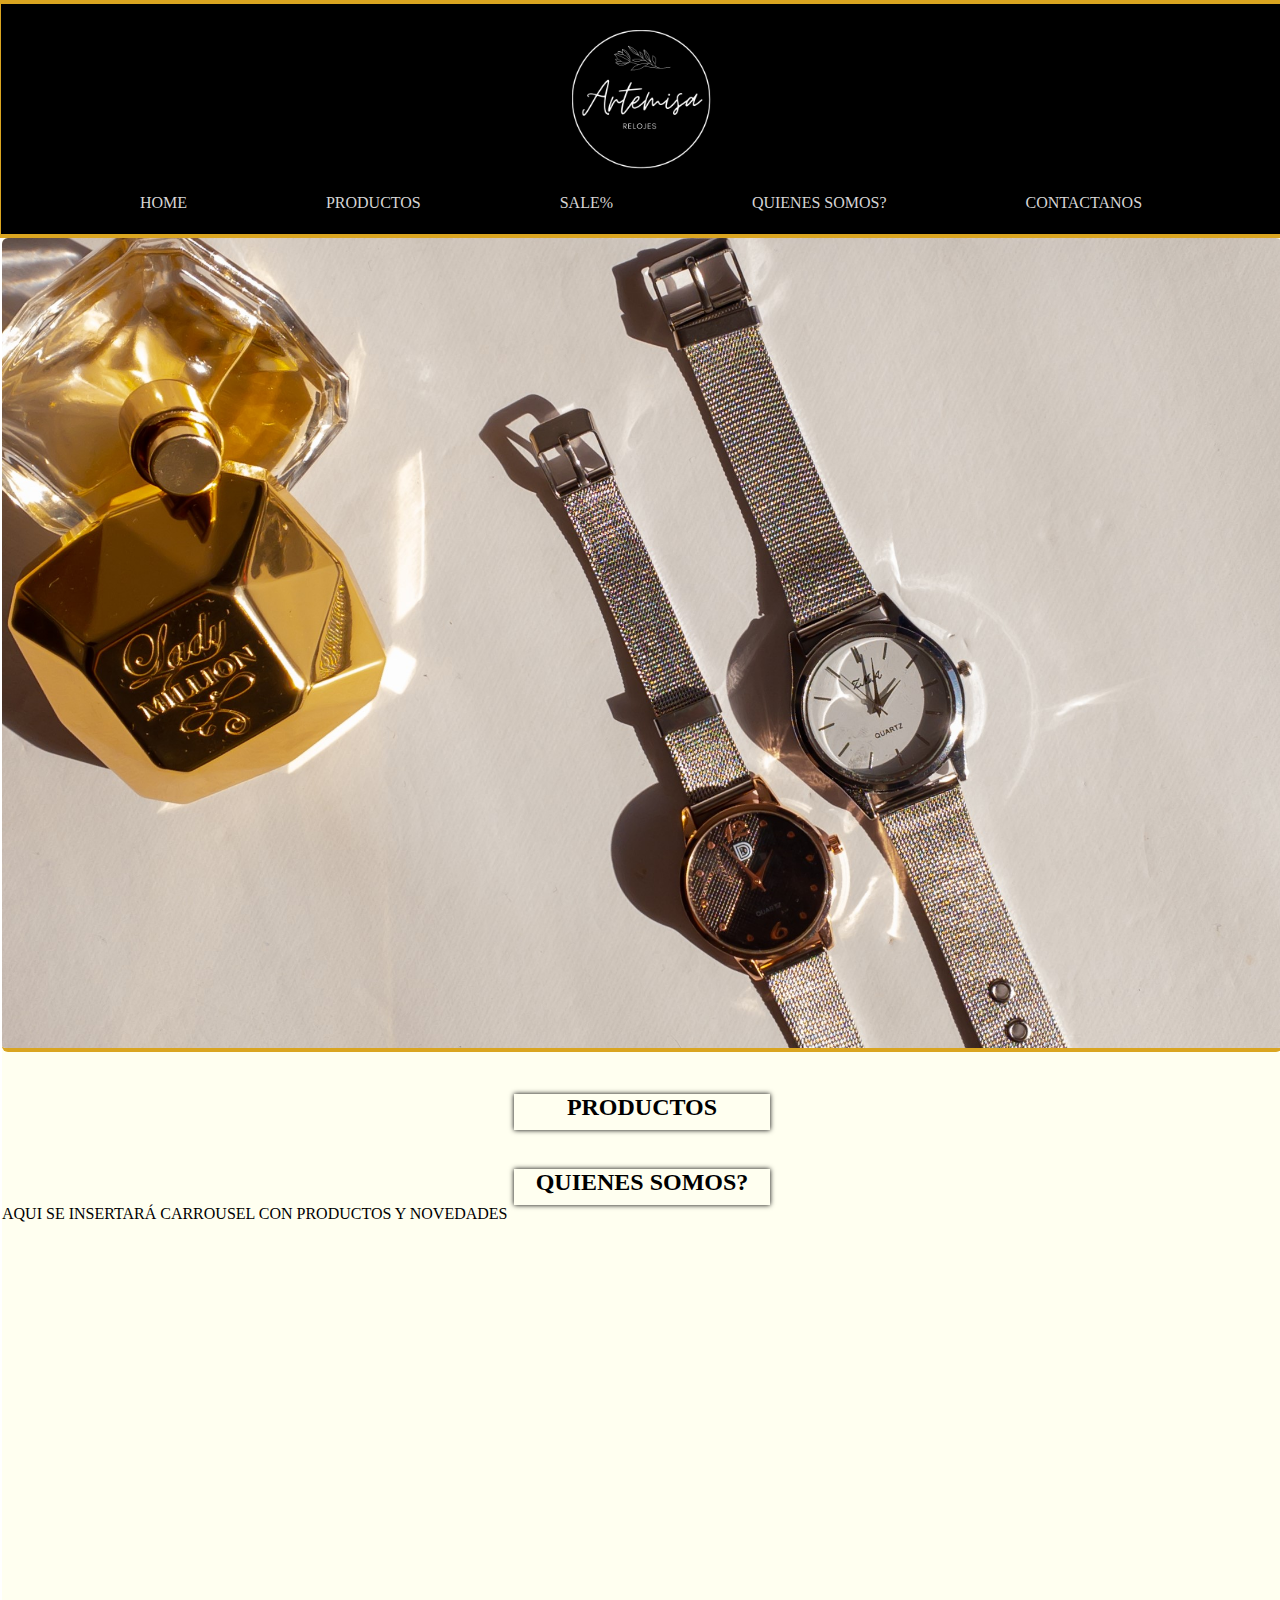
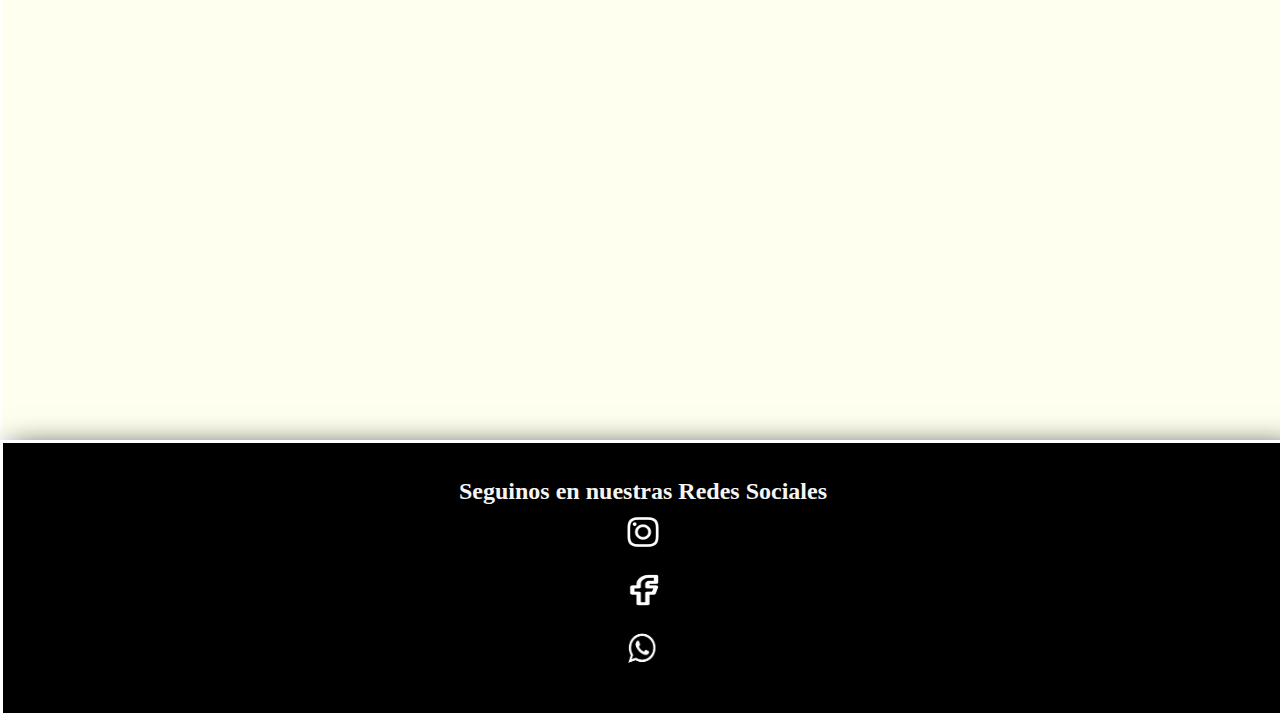
<file: index.html>
<!DOCTYPE html>
<html lang="en">
<head>
    <meta charset="UTF-8">
    <meta http-equiv="X-UA-Compatible" content="IE=edge">
    <meta name="viewport" content="width=device-width, initial-scale=1.0">
    <title>Artemisa Relojes</title>
    <link rel="stylesheet" href="./img/logoartemisarelojes.png" icon>
    <link rel="stylesheet" href="style.css">
    
  

</head>
<body>
    <header class="portadaIndex">
        
        <img src="./img/logoartemisarelojes.png" alt="logoArtemisaRelojes">
    
    </header>
       
    <nav >
        <ul class="navBarIndex">
            <li>
                <a href="index.html" class="estiloLetrasNav">HOME</a>
            </li>
            <li>
                <a href="./html/productos.html" class="estiloLetrasNav">PRODUCTOS</a>
            </li>
            <li>
                <a href="./html/sale!.html"class="estiloLetrasNav">SALE%</a>
            </li>
            <li>
                <a href="./html/quienesSomos.html"class="estiloLetrasNav">QUIENES SOMOS?</a>
            </li>
             <li>
                <a href="./html/contacto.html"class="estiloLetrasNav">CONTACTANOS</a>
            </li>
        </ul>
        
            
    </nav>
        
<main class="containerMain">
       
        <section>
            <img src="./img/fotomodificada3carrousel.jpg" alt="" class="imagenMain">
        </section>
       
        <section>
        <div class="botonProductos" >
            <a href="./html/productos.html" class="estiloBotonProductos">PRODUCTOS</a>
        </div>
        <div class="botonQuienesSomos">
            <a href="./html/quienesSomos.html" class="estiloBotonQuienesSomos">QUIENES SOMOS?</a>
        </div>
        </section>

        <P>AQUI SE INSERTARÁ CARROUSEL CON PRODUCTOS Y NOVEDADES</P>
        

            

</main>

<footer>
    
    <div class="contenedorFooterIndex">
        <h1 class="tituloFooterIndex">Seguinos en nuestras Redes Sociales</h1>
        <a href="https://www.instagram.com/artemisarelojes/?hl=es-la" target="_blank">
        <img src="./img/LogoInstagram.jpg" alt="" class="imagenFooterIndex">
        </a>
        <a href="https://www.facebook.com/artemisarelojes/?hc_ref=ARQHWAcJU-y4WZDLEUBvHUHY_FRa3gqgtf7zidcQ1ZGtp_bFOt0gwWJASu6mjIr3kiA&ref=nf_target&__xts__[0]=68.[base64]"  target="_blank">
        <img src="./img/Logofacebook.jpg" alt="" class="imagenFooterIndex">
        </a>
        <a href="https://api.whatsapp.com/send?phone=543444448385&app=facebook&entry_point=page_cta" target="_blank">
        <img src="./img/LogodeWhatsApp.jpg" alt="" class="imagenFooterIndex">
        </a>
    </div>

</footer>


</body>
</html>
</file>
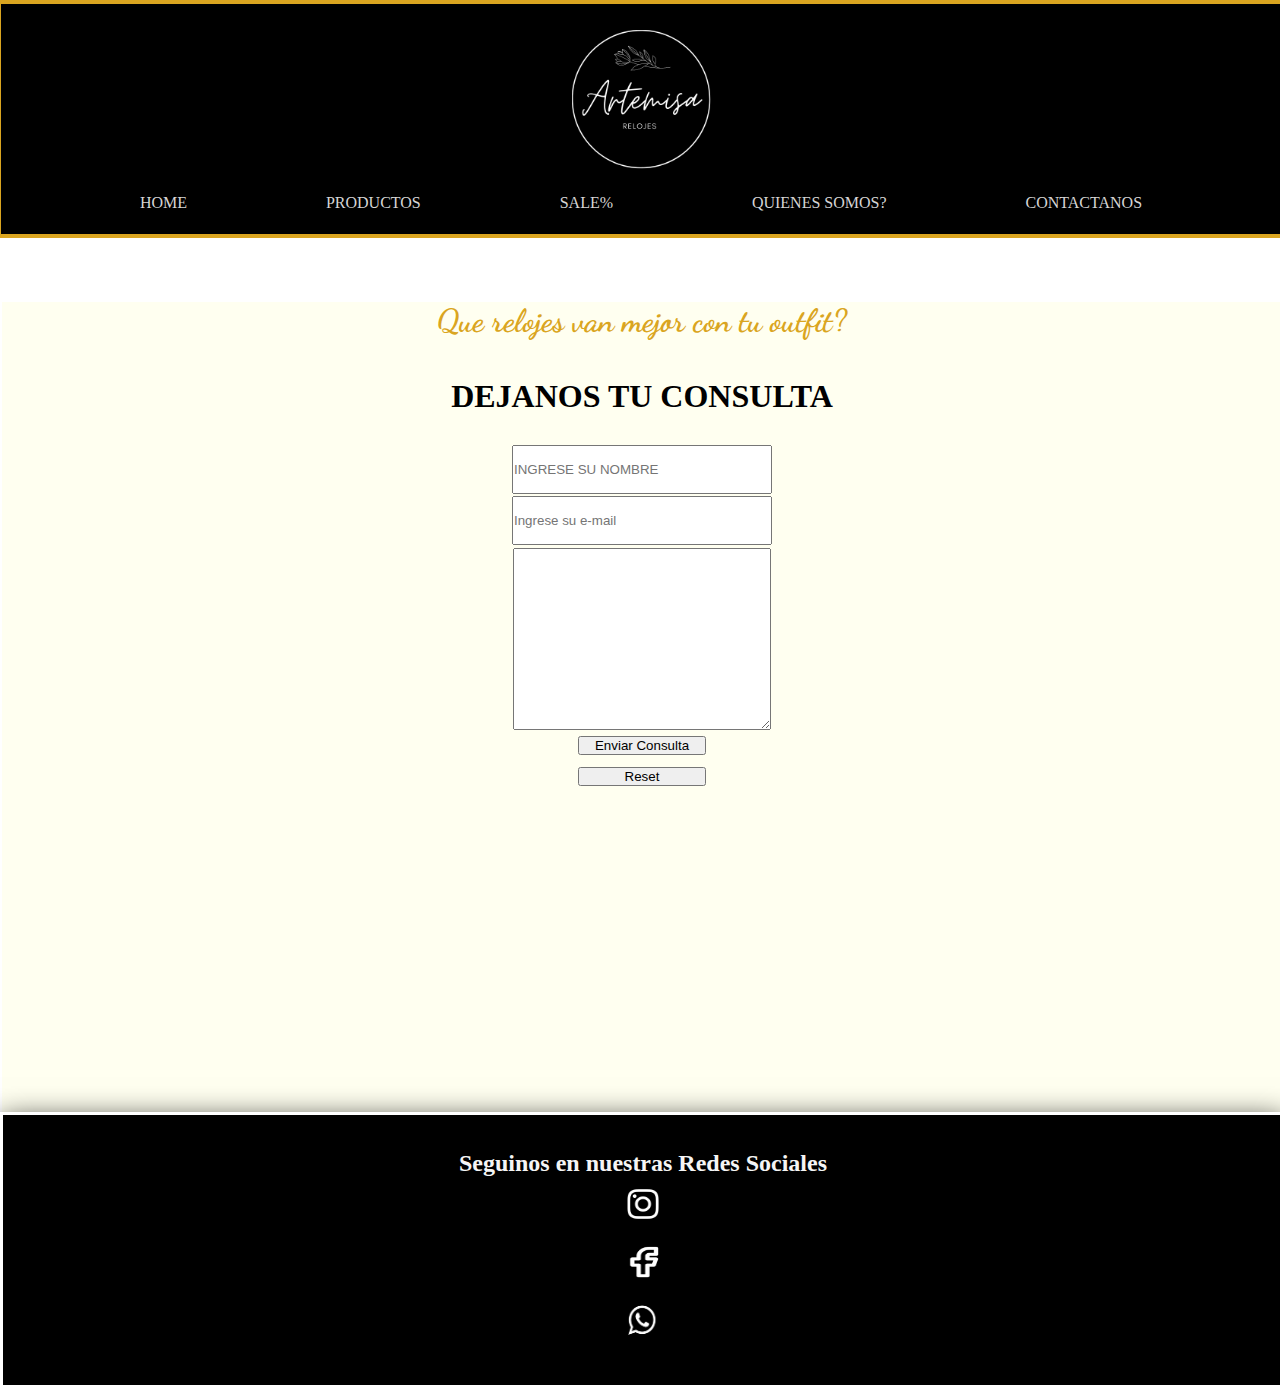
<file: html/contacto.html>
<!DOCTYPE html>
<html lang="en">
<head>
    <meta charset="UTF-8">
    <meta http-equiv="X-UA-Compatible" content="IE=edge">
    <meta name="viewport" content="width=device-width, initial-scale=1.0">
    <title>Artemisa Relojes/Contacto</title>
    <link rel="stylesheet" href="../style.css">
    <link rel="preconnect" href="https://fonts.googleapis.com">
    <link rel="preconnect" href="https://fonts.gstatic.com" crossorigin>
    <link href="https://fonts.googleapis.com/css2?family=Cormorant+Garamond:ital@1&family=Dancing+Script:wght@500&family=Island+Moments&family=Oooh+Baby&family=Roboto:wght@300&family=Shadows+Into+Light&family=Yuji+Hentaigana+Akebono&display=swap" rel="stylesheet">
</head>
<body>
    
    <header class="portadaContacto">
        
        <img src="../img/logoartemisarelojes.png" alt="logoArtemisaRelojes">
    
    </header>
       
    <nav >
        <ul class="navBarContacto">
            <li>
                <a href="../index.html" class="estiloLetrasNavContacto">HOME</a>
            </li>
            <li>
                <a href="./productos.html" class="estiloLetrasNavContacto">PRODUCTOS</a>
            </li>
            <li>
                <a href="sale!.html"class="estiloLetrasNavContacto">SALE%</a>
            </li>
            <li>
                <a href="quienesSomos.html"class="estiloLetrasNavContacto">QUIENES SOMOS?</a>
            </li>
             <li>
                <a href="contacto.html"class="estiloLetrasNavContacto">CONTACTANOS</a>
            </li>
        </ul>
        
            
    </nav>

    <main class="contenedorMainContacto">
        <h1 class="titulo1MainContacto">Que relojes van mejor con tu outfit?</h1>
        <h2 class="titulo2MainContacto">DEJANOS TU CONSULTA</h2>
        <form action="" method="post" class="formularioMainContacto">
                <div>
                    <input type="text"  placeholder="INGRESE SU NOMBRE" class="input1">
                </div>
                
                <div>
                    <input type="text"  placeholder="Ingrese su e-mail" class="input2">
                </div>

                <div>
                    
                    <textarea name="" id="" cols="30" rows="10" class="textArea"></textarea >
            
                
            
                </div>
            
                </div>
                
                <input type="submit" value="Enviar Consulta" class="input3">
               
                <input type="reset" class="input4">
        </form>


    </main>

    <footer>
    
        <div class="contenedorFooterContacto">
            <h1 class="tituloFooterContacto">Seguinos en nuestras Redes Sociales</h1>
            <a href="https://www.instagram.com/artemisarelojes/?hl=es-la" target="_blank">
            <img src="../img/LogoInstagram.jpg" alt="" class="imagenFooterContacto">
            </a>
            <a href="https://www.facebook.com/artemisarelojes/?hc_ref=ARQHWAcJU-y4WZDLEUBvHUHY_FRa3gqgtf7zidcQ1ZGtp_bFOt0gwWJASu6mjIr3kiA&ref=nf_target&__xts__[0]=68.[base64]"  target="_blank">
            <img src="../img/Logofacebook.jpg" alt="" class="imagenFooterContacto">
            </a>
            <a href="https://api.whatsapp.com/send?phone=543444448385&app=facebook&entry_point=page_cta" target="_blank">
            <img src="../img/LogodeWhatsApp.jpg" alt="" class="imagenFooterContacto">
            </a>
        </div>
    
    </footer>
</body>
</html>
</file>
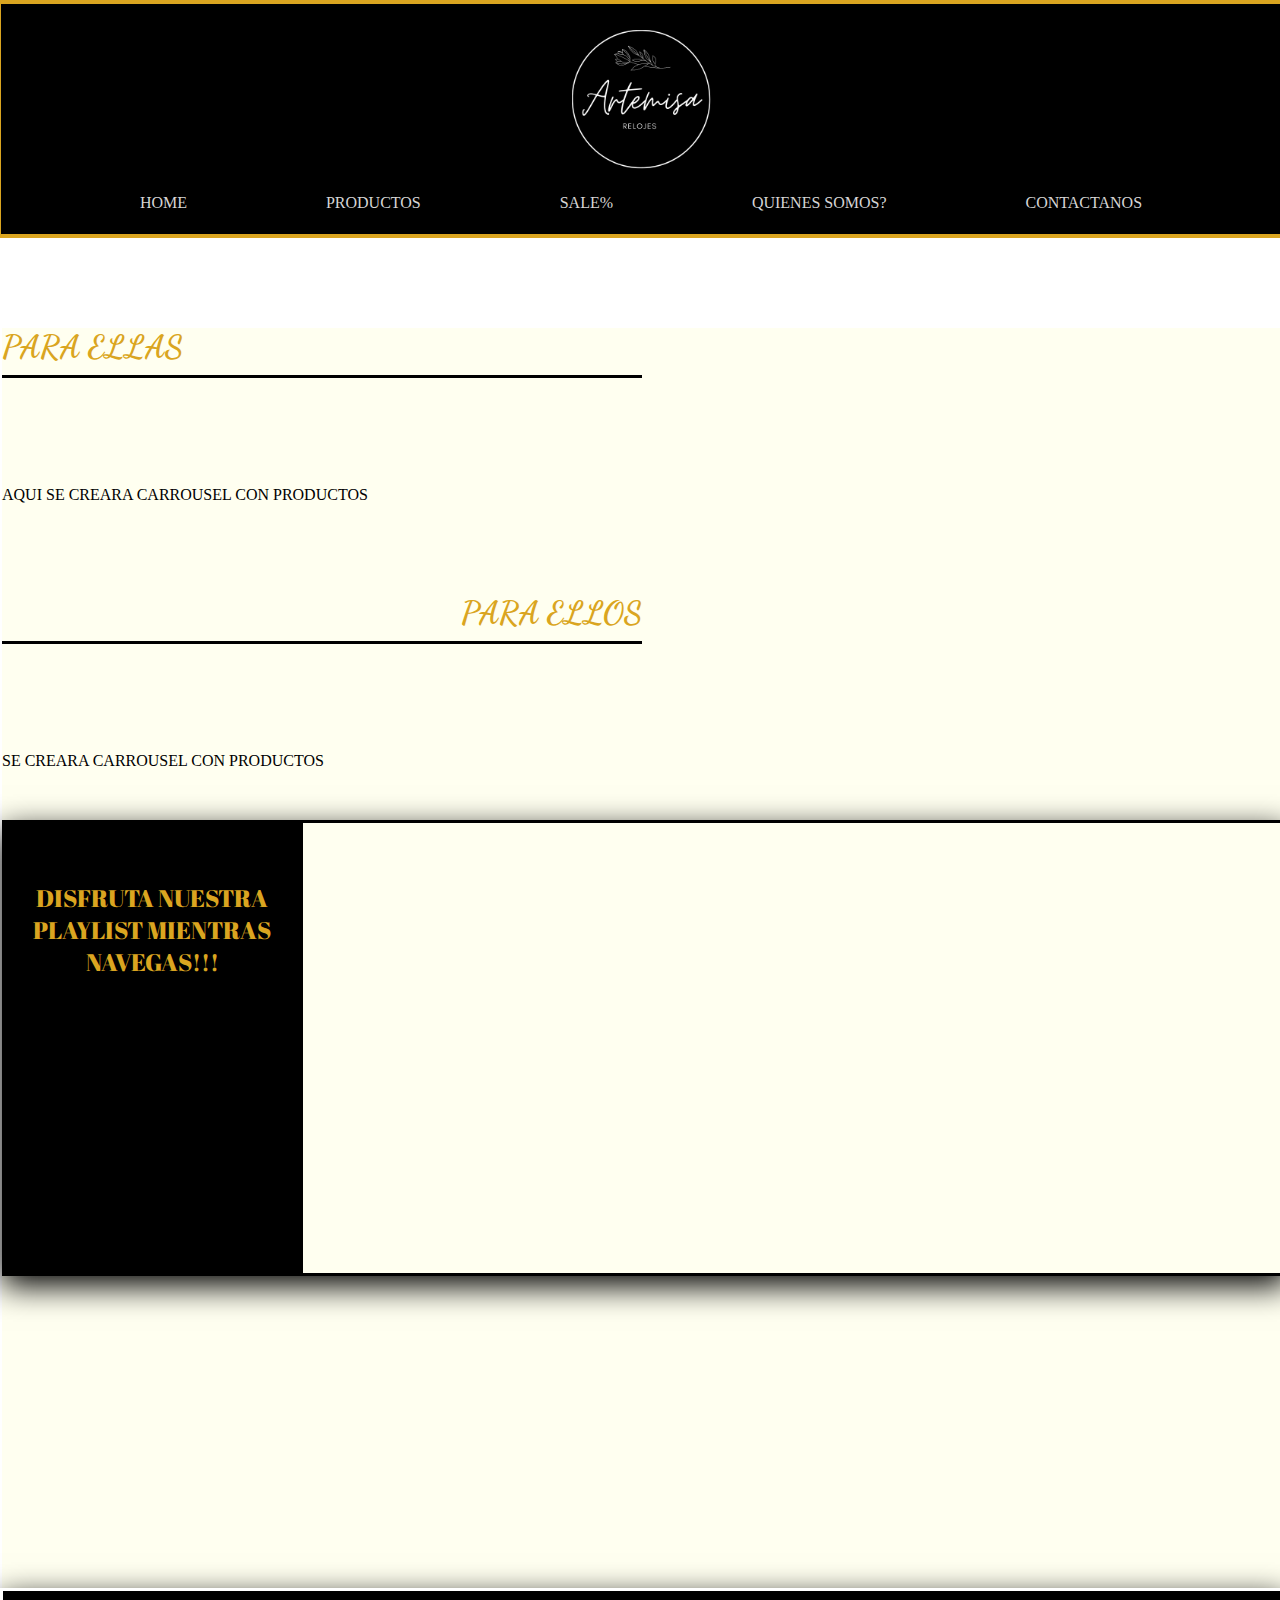
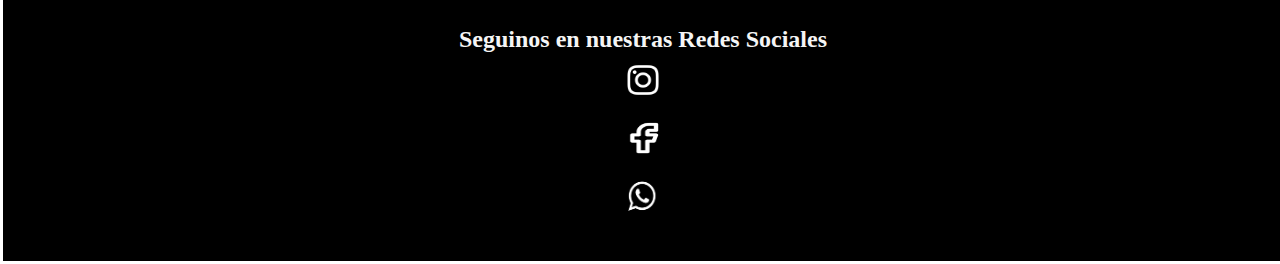
<file: html/productos.html>
<!DOCTYPE html>
<html lang="en">
<head>
    <meta charset="UTF-8">
    <meta http-equiv="X-UA-Compatible" content="IE=edge">
    <meta name="viewport" content="width=device-width, initial-scale=1.0">
    <title>Artemisa Relojes/Productos</title>
    <link rel="stylesheet" href="../style.css">
    <link rel="preconnect" href="https://fonts.googleapis.com">
    <link rel="preconnect" href="https://fonts.gstatic.com" crossorigin>
    <link href="https://fonts.googleapis.com/css2?family=Cormorant+Garamond:ital@1&family=Dancing+Script:wght@500&family=Island+Moments&family=Oooh+Baby&family=Roboto:wght@300&family=Shadows+Into+Light&family=Yuji+Hentaigana+Akebono&display=swap" rel="stylesheet">
    <link rel="preconnect" href="https://fonts.googleapis.com">
    <link rel="preconnect" href="https://fonts.gstatic.com" crossorigin>
    <link href="https://fonts.googleapis.com/css2?family=Abril+Fatface&family=Cormorant+Garamond:ital@1&family=Dancing+Script:wght@500&family=Island+Moments&family=Oooh+Baby&family=Roboto:wght@300&family=Shadows+Into+Light&family=Yuji+Hentaigana+Akebono&display=swap" rel="stylesheet">
</head>
<body>

    <header class="portadaProductos">
        
        <img src="../img/logoartemisarelojes.png" alt="logoArtemisaRelojes">
    
    </header>
       
    <nav >
        <ul class="navBarProductos">
            <li>
                <a href="../index.html" class="estiloLetrasNavProductos">HOME</a>
            </li>
            <li>
                <a href="./productos.html" class="estiloLetrasNavProductos">PRODUCTOS</a>
            </li>
            <li>
                <a href="sale!.html"class="estiloLetrasNavProductos">SALE%</a>
            </li>
            <li>
                <a href="quienesSomos.html"class="estiloLetrasNavProductos">QUIENES SOMOS?</a>
            </li>
             <li>
                <a href="contacto.html"class="estiloLetrasNavProductos">CONTACTANOS</a>
            </li>
        </ul>
        
            
    </nav>
    <main class="contenedorMainProductos">
        <section>
             <div class="estiloTituloParaEllas">
                 <h1 class="estiloLetrasTituloParaEllas">PARA ELLAS</h1>

             </div>

             <br> AQUI SE CREARA CARROUSEL CON PRODUCTOS </br>
         
        </section>

        <section>
             <div class="estiloTituloParaEllos">
                 <h2 class="estiloLetrasTituloParaEllos">PARA ELLOS</h2>
             </div>

             <br> SE CREARA CARROUSEL CON PRODUCTOS </br>
        </section>

        <span class="contenedorPlaylist">
            <aside class="asidePlaylistProductos">
                <p class="estiloLetrasAsidePlaylistProductos"> DISFRUTA NUESTRA PLAYLIST MIENTRAS NAVEGAS!!!</p>

            </aside>
            <iframe src="https://open.spotify.com/embed/playlist/33xPr2RRfvRB23NEgg2F2V?utm_source=generator"  frameBorder="0" allowfullscreen="" allow="autoplay; clipboard-write; encrypted-media; fullscreen; picture-in-picture" class="playlistProductos"></iframe>
        </span>


    </main>

    <footer>
    
        <div class="contenedorFooterProductos">
            <h1 class="tituloFooterProductos">Seguinos en nuestras Redes Sociales</h1>
            <a href="https://www.instagram.com/artemisarelojes/?hl=es-la" target="_blank">
            <img src="../img/LogoInstagram.jpg" alt="" class="imagenFooterProductos">
            </a>
            <a href="https://www.facebook.com/artemisarelojes/?hc_ref=ARQHWAcJU-y4WZDLEUBvHUHY_FRa3gqgtf7zidcQ1ZGtp_bFOt0gwWJASu6mjIr3kiA&ref=nf_target&__xts__[0]=68.[base64]"  target="_blank">
            <img src="../img/Logofacebook.jpg" alt="" class="imagenFooterProductos">
            </a>
            <a href="https://api.whatsapp.com/send?phone=543444448385&app=facebook&entry_point=page_cta" target="_blank">
            <img src="../img/LogodeWhatsApp.jpg" alt="" class="imagenFooterProductos">
            </a>
        </div>
    
    </footer>

</body>
</html>
</file>
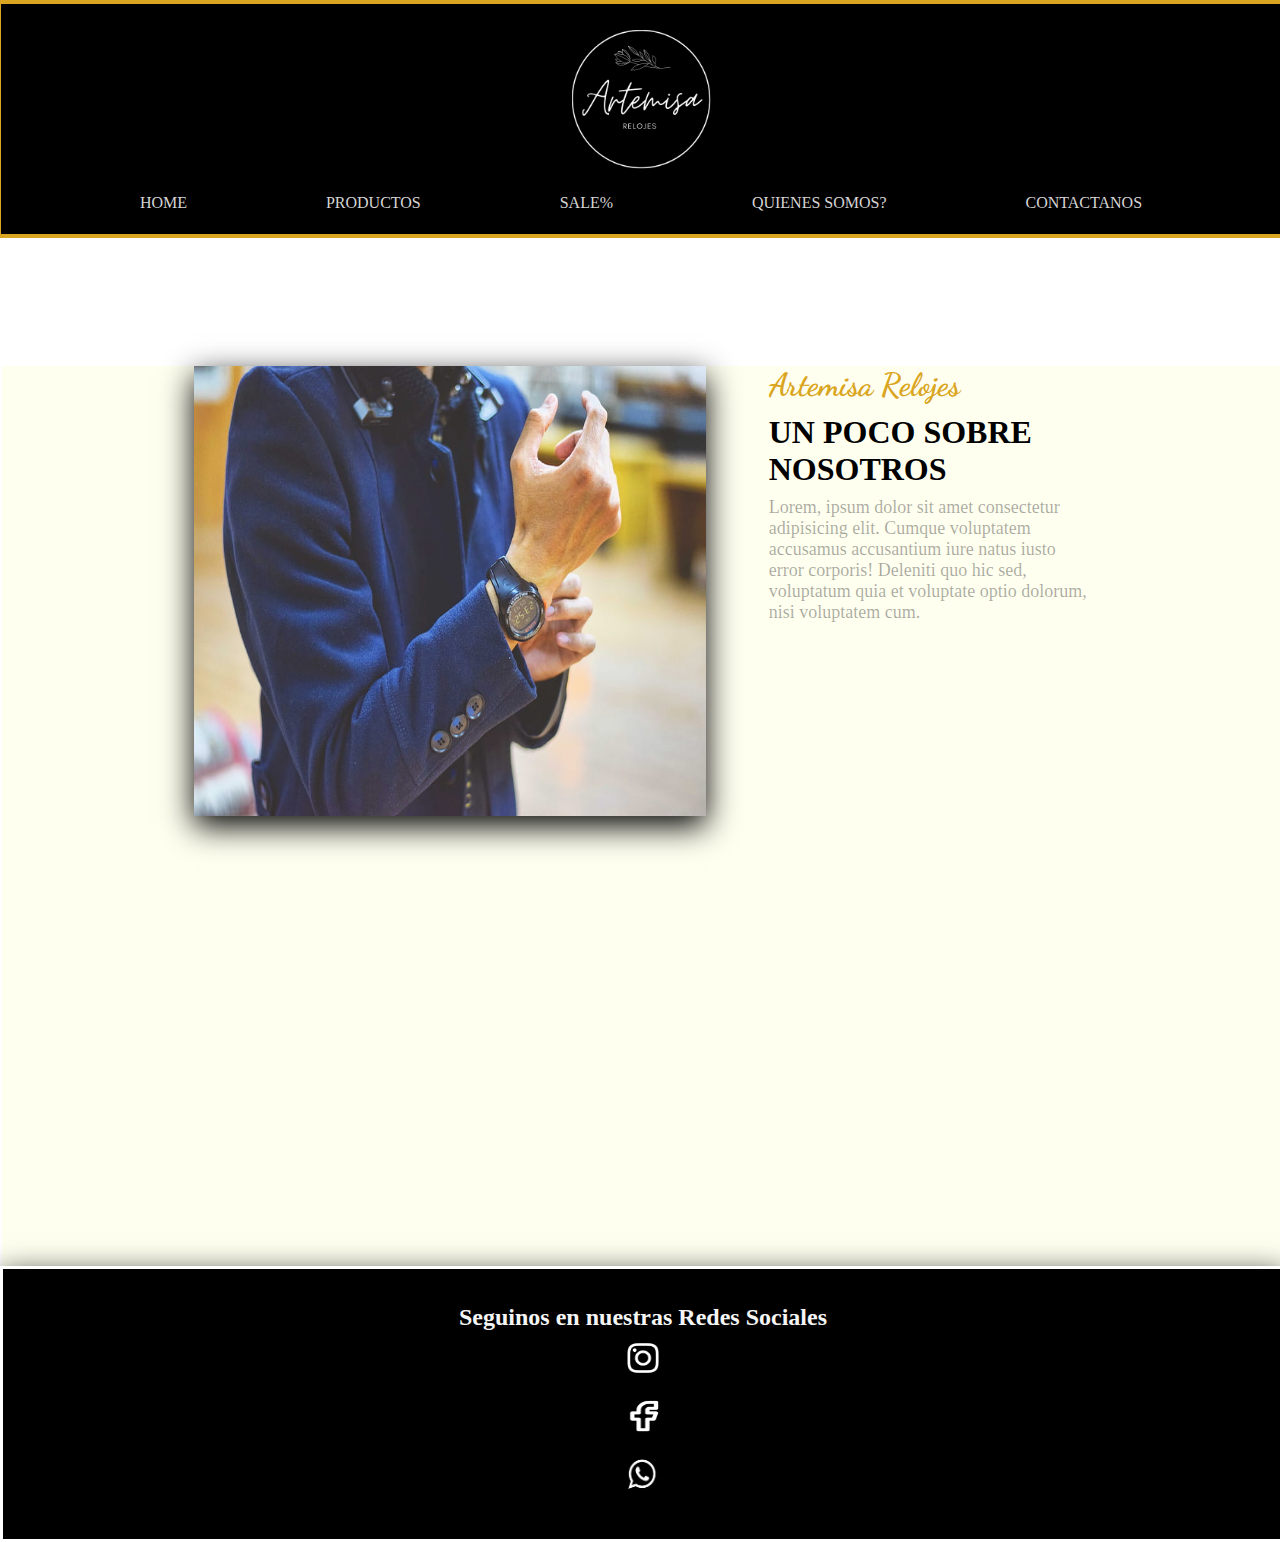
<file: html/quienesSomos.html>
<!DOCTYPE html>
<html lang="en">
<head>
    <meta charset="UTF-8">
    <meta http-equiv="X-UA-Compatible" content="IE=edge">
    <meta name="viewport" content="width=device-width, initial-scale=1.0">
    <title>ArtemisaRelojes/Quienes Somos?=</title>
    <link rel="stylesheet" href="../style.css">
    <link rel="preconnect" href="https://fonts.googleapis.com">
    <link rel="preconnect" href="https://fonts.gstatic.com" crossorigin>
    <link href="https://fonts.googleapis.com/css2?family=Cormorant+Garamond:ital@1&family=Dancing+Script:wght@500&family=Island+Moments&family=Oooh+Baby&family=Roboto:wght@300&family=Shadows+Into+Light&family=Yuji+Hentaigana+Akebono&display=swap" rel="stylesheet">

</head>
<body>
    
    <header class="portadaQuienesSomos">
        
        <img src="../img/logoartemisarelojes.png" alt="logoArtemisaRelojes">
    
    </header>
       
    <nav >
        <ul class="navBarQuienesSomos">
            <li>
                <a href="../index.html" class="estiloLetrasNavQuienesSomos">HOME</a>
            </li>
            <li>
                <a href="./productos.html" class="estiloLetrasNavQuienesSomos">PRODUCTOS</a>
            </li>
            <li>
                <a href="sale!.html"class="estiloLetrasNavQuienesSomos">SALE%</a>
            </li>
            <li>
                <a href="quienesSomos.html"class="estiloLetrasNavQuienesSomos">QUIENES SOMOS?</a>
            </li>
             <li>
                <a href="contacto.html"class="estiloLetrasNavQuienesSomos">CONTACTANOS</a>
            </li>
        </ul>
        
            
    </nav>


    <main class="contenedorMainQuienesSomos">
        <div class="cajaContenidoMainQuienesSomos">
            <img src="../img/imagenMainQuienesSomos.jpg" alt="" class="imagenMainQuienesSomos">
            <div>
            <h1 class="titulo1MainQuienesSomos"> Artemisa Relojes</h1> 
            <h2 class="titulo2MainQuienesSomos">UN POCO SOBRE NOSOTROS</h2>
            <p class="estiloLetrasMainQuienesSomos">Lorem, ipsum dolor sit amet consectetur adipisicing elit. Cumque voluptatem accusamus accusantium iure natus iusto error corporis! Deleniti quo hic sed, voluptatum quia et voluptate optio dolorum, nisi voluptatem cum.</p>
            </div>
            
           
        </div>
        
           
        
    
    </main>

    <footer>
    
        <div class="contenedorFooterQuienesSomos">
            <h1 class="tituloFooterQuienesSomos">Seguinos en nuestras Redes Sociales</h1>
            <a href="https://www.instagram.com/artemisarelojes/?hl=es-la" target="_blank">
            <img src="../img/LogoInstagram.jpg" alt="" class="imagenFooterQuienesSomos">
            </a>
            <a href="https://www.facebook.com/artemisarelojes/?hc_ref=ARQHWAcJU-y4WZDLEUBvHUHY_FRa3gqgtf7zidcQ1ZGtp_bFOt0gwWJASu6mjIr3kiA&ref=nf_target&__xts__[0]=68.[base64]"  target="_blank">
            <img src="../img/Logofacebook.jpg" alt="" class="imagenFooterQuienesSomos">
            </a>
            <a href="https://api.whatsapp.com/send?phone=543444448385&app=facebook&entry_point=page_cta" target="_blank">
            <img src="../img/LogodeWhatsApp.jpg" alt="" class="imagenFooterQuienesSomos">
            </a>
        </div>
    
    </footer>
</body>
</html>
</file>
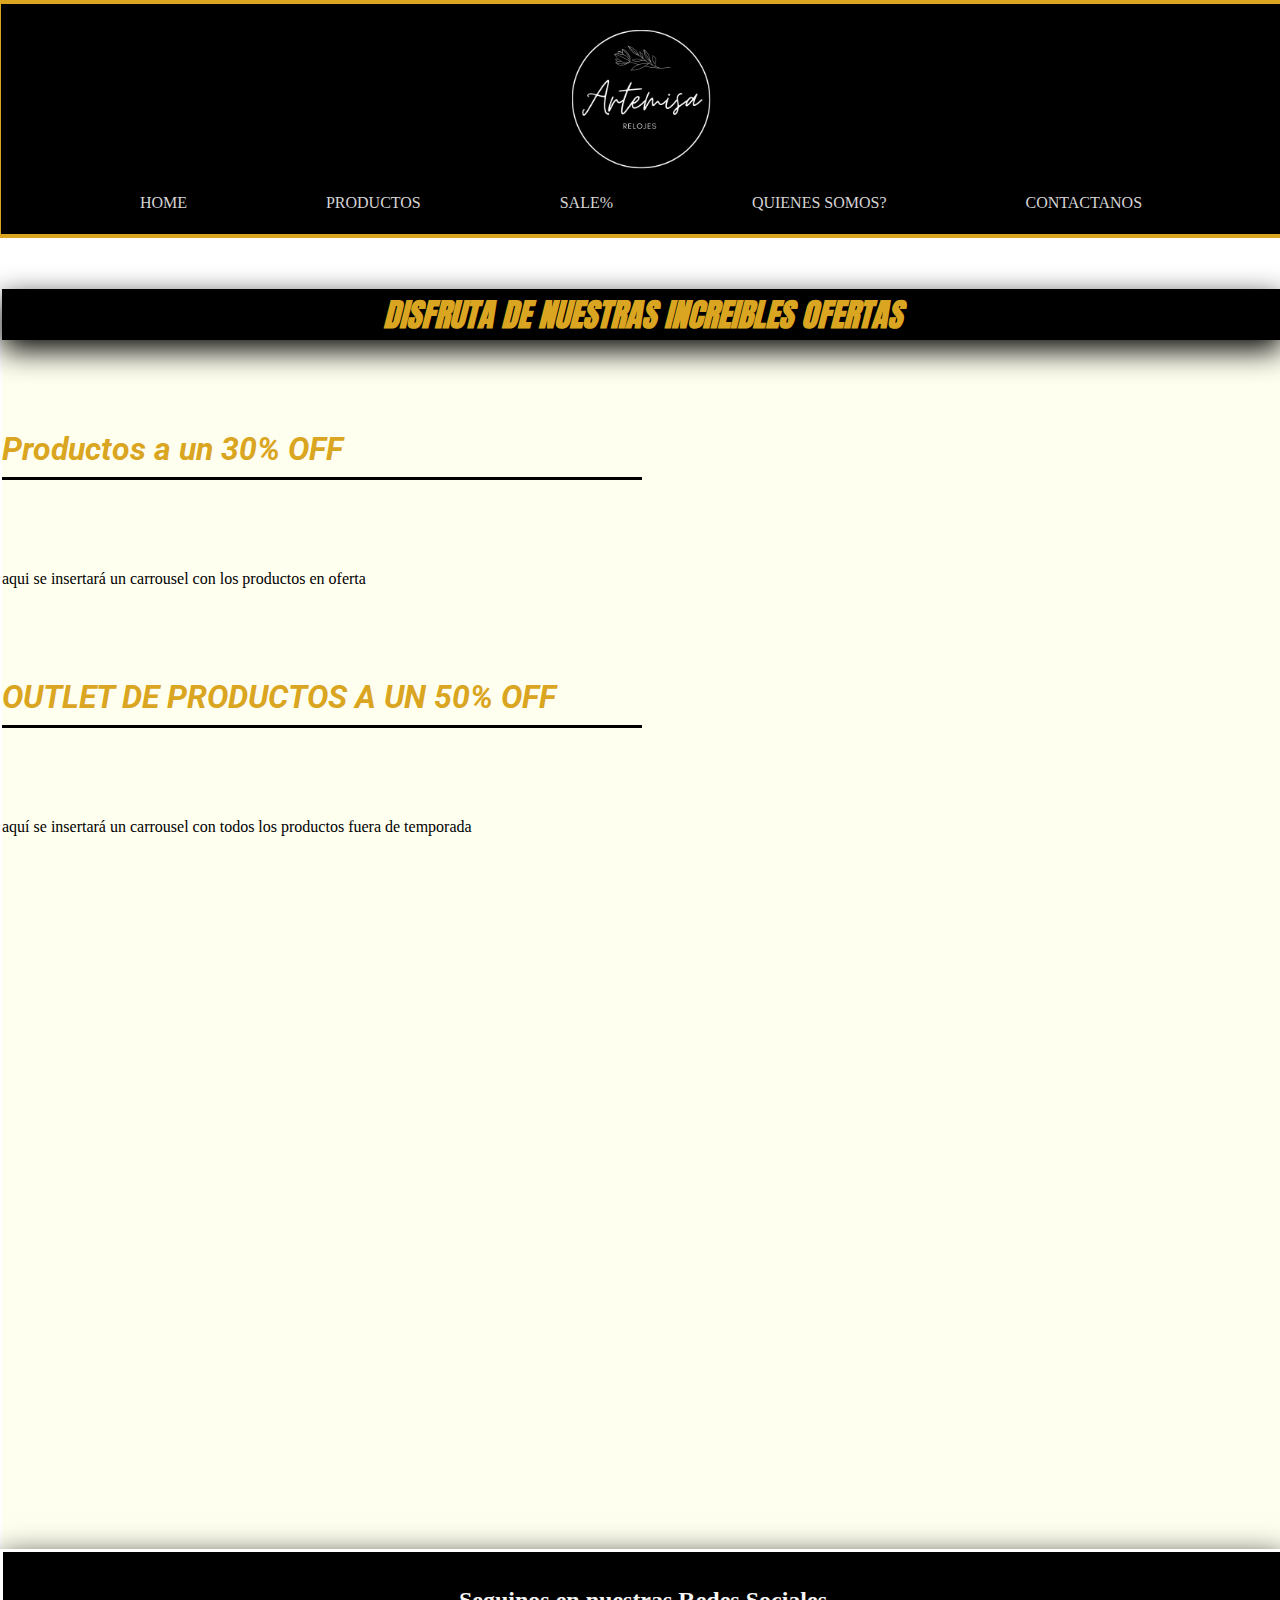
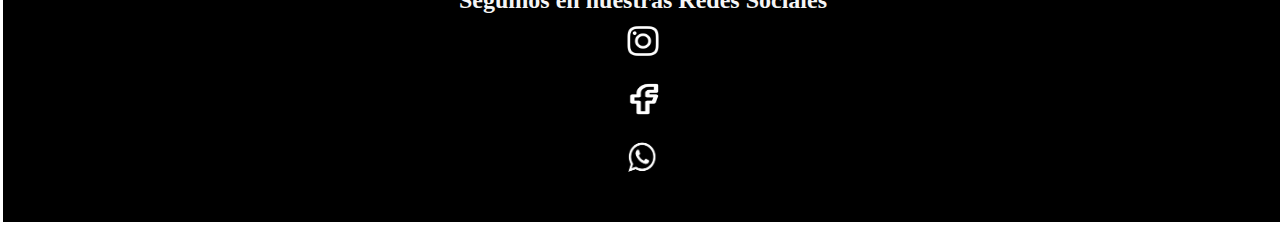
<file: html/sale!.html>
<!DOCTYPE html>
<html lang="en">
<head>
    <meta charset="UTF-8">
    <meta http-equiv="X-UA-Compatible" content="IE=edge">
    <meta name="viewport" content="width=device-width, initial-scale=1.0">
    <title>Artemisa Relojes/Sale!!</title>
    <link rel="stylesheet" href="../style.css">
    <link rel="preconnect" href="https://fonts.googleapis.com">
    <link rel="preconnect" href="https://fonts.gstatic.com" crossorigin>
    <link href="https://fonts.googleapis.com/css2?family=Abril+Fatface&family=Anton&family=Cormorant+Garamond:ital@1&family=Dancing+Script:wght@500&family=Island+Moments&family=Oooh+Baby&family=Roboto:wght@300&family=Shadows+Into+Light&family=Yuji+Hentaigana+Akebono&display=swap" rel="stylesheet">
    <link rel="preconnect" href="https://fonts.googleapis.com">
    <link rel="preconnect" href="https://fonts.gstatic.com" crossorigin>
    <link href="https://fonts.googleapis.com/css2?family=Roboto:wght@300&display=swap" rel="stylesheet">
</head>
<body>
    <header class="portadaSale">
        
        <img src="../img/logoartemisarelojes.png" alt="logoArtemisaRelojes">
    
    </header>
       
    <nav >
        <ul class="navBarSale">
            <li>
                <a href="../index.html" class="estiloLetrasNavSale">HOME</a>
            </li>
            <li>
                <a href="./productos.html" class="estiloLetrasNavSale">PRODUCTOS</a>
            </li>
            <li>
                <a href="sale!.html"class="estiloLetrasNavSale">SALE%</a>
            </li>
            <li>
                <a href="quienesSomos.html"class="estiloLetrasNavSale">QUIENES SOMOS?</a>
            </li>
             <li>
                <a href="contacto.html"class="estiloLetrasNavSale">CONTACTANOS</a>
            </li>
        </ul>
        
            
    </nav>

    <main class="contenedorMainSale">
        <h1 class="titulo1MainSale"><i>DISFRUTA DE NUESTRAS INCREIBLES OFERTAS</i></h1>

        <section>
            <h2 class="titulo2MainSale"><i>Productos a un 30% OFF</i></h2>
            <p>aqui se insertará un carrousel con los productos en oferta </p>
        </section>
        
        <section>
            <h3 class="titulo3MainSale"><i>OUTLET DE PRODUCTOS A UN 50% OFF</i></h3>
            <p>aquí se insertará un carrousel con todos los productos fuera de temporada</p>
        </section>
    
    </main>

    <footer>
    
        <div class="contenedorFooterSale">
            <h1 class="tituloFooterSale">Seguinos en nuestras Redes Sociales</h1>
            <a href="https://www.instagram.com/artemisarelojes/?hl=es-la" target="_blank">
            <img src="../img/LogoInstagram.jpg" alt="" class="imagenFooterSale">
            </a>
            <a href="https://www.facebook.com/artemisarelojes/?hc_ref=ARQHWAcJU-y4WZDLEUBvHUHY_FRa3gqgtf7zidcQ1ZGtp_bFOt0gwWJASu6mjIr3kiA&ref=nf_target&__xts__[0]=68.[base64]"  target="_blank">
            <img src="../img/Logofacebook.jpg" alt="" class="imagenFooterSale">
            </a>
            <a href="https://api.whatsapp.com/send?phone=543444448385&app=facebook&entry_point=page_cta" target="_blank">
            <img src="../img/LogodeWhatsApp.jpg" alt="" class="imagenFooterSale">
            </a>
        </div>
    
    </footer>




</body>
</html>
</file>
<file: style.css>
*{
    margin: 0;
    padding: 0;
}

/*-----------ESTILO PAGE INDEX----------------*/

/*HeaderIndex*/
.portadaIndex{
    display: flex;
    height: 190px;
    width: 100%;
    background-color: rgb(0, 0, 0);
    justify-content: center;
    border-top: 4px solid goldenrod;
    border-right: 1px solid goldenrod;
    border-left: 1px solid goldenrod;
    
}



.navBarIndex{
    display: flex;
    justify-content: center;
    justify-content: space-evenly;
    height: 40px;
    width: 100%;
    background-color: black;
    list-style-type: none;
    border-right: 1px solid goldenrod;
    border-bottom: 4px solid goldenrod;
    border-left: 1px solid goldenrod;
}


.estiloLetrasNav{
    text-decoration: none;
    color: rgb(214, 213, 213);
    list-style: none;
}



.estiloLetrasNav:hover{
    color: goldenrod;
    font-size: large;
    transition: 1,5s;
}

/*MainIndex*/

.containerMain{
    background-color: ivory;
    height: 200vh;
    width: 100%;
    border-right: 2px solid white;
    border-bottom: 2px solid white;
    border-left: 2px solid white ;
}
 .imagenMain{
     height: 90vh;
     width: 100%;
     object-fit: cover;
     border-bottom: 4px solid goldenrod;
     border-radius: 6px;
}

.botonProductos{
    display: flex;
    justify-content: center;
}

.botonQuienesSomos{
    display: flex;
    justify-content: center;
}

.estiloBotonProductos{
    height: 4vh;
    width: 20vw;
    margin-top: 3%;
    text-align: center;
    text-decoration: none;
    font-size:x-large ;
    font-weight: bold;
    color: black;
    box-shadow: 0px 0px 5px #000 ;
}
.estiloBotonProductos:hover{
    transform: scale(2);
    background-color: #000;
    color: white;
    transition: 2s;
}

.estiloBotonQuienesSomos{
    height: 4vh;
    width: 20vw;
    margin-top: 3%;
    text-align: center;
    text-decoration: none;
    font-size:x-large ;
    font-weight: bold;
    color: black;
    box-shadow: 0px 0px 5px #000 ;
}

.estiloBotonQuienesSomos:hover{
    transform: scale(2);
    background-color: #000;
    color: white;
    transition: 2s;
}

/*FooterIndex*/

.contenedorFooterIndex{
    display: flex;
    background-color: #000;
    width: 100%;
    height: 30vh;
    justify-content: center;
    align-items: center;
    flex-direction: column;
    border-top: 3px solid white;
    border-right: 3px solid white;
    border-bottom: 3px solid white;
    border-left: 3px solid white ;
    box-shadow: 10px 10px 30px #000;

}

.imagenFooterIndex{
    width: 6vw;
    height: 6vh;
    
    
}

.tituloFooterIndex{
    font-size: x-large;
    color: whitesmoke;
    
}



/*---------------------ESTILO PAGE PRODUCTOS----------------------*/

/*HeaderProductos*/

.portadaProductos{
    display: flex;
    height: 190px;
    width: 100%;
    background-color: rgb(0, 0, 0);
    justify-content: center;
    border-top: 4px solid goldenrod;
    border-right: 1px solid goldenrod;
    border-left: 1px solid goldenrod;

}

.navBarProductos{
    display: flex;
    justify-content: center;
    justify-content: space-evenly;
    height: 40px;
    width: 100%;
    background-color: black;
    list-style-type: none;
    border-right: 1px solid goldenrod;
    border-bottom: 4px solid goldenrod;
    border-left: 1px solid goldenrod;


}

.estiloLetrasNavProductos{
    text-decoration: none;
    color: rgb(214, 213, 213);
    
}
.estiloLetrasNavProductos:hover{
    color: goldenrod;
    font-size: large;
    transition: 1,5s;
}
/*MainProductos*/

.contenedorMainProductos{
    background-color: ivory;
    width: 100%;
    height: 140vh;
    margin-right: 2px;
    margin-left: 2px;
}

.estiloTituloParaEllas{
    width: 50%;
    height: 3vh;
    border-bottom: 3px solid black;
    margin-top: 90px;
    margin-bottom: 90px;
    padding-bottom: 20px;

}

.estiloTituloParaEllos{
    width: 50%;
    height: 3vh;
    border-bottom: 3px solid black;
    margin-top: 90px;
    margin-bottom: 90px;
    padding-bottom: 20px;
    

}

.estiloLetrasTituloParaEllas{
    font-family: dancing script;
    font-size: xx-large;
    color: goldenrod;
    
}

.estiloLetrasTituloParaEllos{
    font-family: dancing script;
    font-size: xx-large;
    color: goldenrod;
    text-align: end;
}

.contenedorPlaylist{
    display: flex;
    flex-direction: row;
    width: 100%;
    height: 50vh;
    margin-top: 50px;
    border: 3px solid black;
    box-shadow: 0px 10px 30px black;

}

.asidePlaylistProductos{
    background-color: #000;
    width: 30vw;
    height: 50vh;
    border-right: 3px solid black;
    color: goldenrod;
}

.estiloLetrasAsidePlaylistProductos{
    font-size:x-large ;
    text-align: center;
    padding-top: 20%;
    padding-bottom: 20%;
    font-family: abril fatface;
    
}

.playlistProductos{
    width: 100%;

}





/*FooterProductos*/

.contenedorFooterProductos{
    display: flex;
    background-color: #000;
    width: 100%;
    height: 30vh;
    justify-content: center;
    align-items: center;
    flex-direction: column;
    border-top: 3px solid white;
    border-right: 3px solid white;
    border-bottom: 3px solid white;
    border-left: 3px solid white ;
    box-shadow: 0px 10px 30px #000;

}

.imagenFooterProductos{
    width: 6vw;
    height: 6vh;

}


.tituloFooterProductos{
    font-size: x-large;
    color: whitesmoke;

}



/*---------------------ESTILO PAGE SALE!--------------*/


/*HeaderSale*/

.portadaSale{
    display: flex;
    height: 190px;
    width: 100%;
    background-color: rgb(0, 0, 0);
    justify-content: center;
    border-top: 4px solid goldenrod;
    border-right: 1px solid goldenrod;
    border-left: 1px solid goldenrod;
    

}

.navBarSale{
    display: flex;
    justify-content: center;
    justify-content: space-evenly;
    height: 40px;
    width: 100%;
    background-color: black;
    list-style-type: none;
    border-right: 1px solid goldenrod;
    border-bottom: 4px solid goldenrod;
    border-left: 1px solid goldenrod;

}

.estiloLetrasNavSale{
    text-decoration: none;
    color: rgb(214, 213, 213);
    
}
.estiloLetrasNavSale:hover{
    color: goldenrod;
    font-size: large;
    transition: 1,5s;
}
/*MainSale*/

.contenedorMainSale{
    background-color: ivory;
    width: 100%;
    height: 140vh;
    margin-right: 2px;
    margin-left: 2px;

}


.titulo1MainSale{
    width: auto;
    height: auto;
    border: 1px solid black;
    background-color: #000;
    box-shadow: 0px 10px 30px #000;
    text-align: center;
    color: goldenrod;
    font-family: anton;
    margin-top: 4%;
    margin-bottom: 4%;
}

.titulo2MainSale{
    width: 50%;
    height: 3vh;
    border-bottom: 3px solid black;
    margin-top: 90px;
    margin-bottom: 90px;
    padding-bottom: 20px;
    color: goldenrod;
    font-size: xx-large;
    font-family: roboto;


}

.titulo3MainSale{
    width: 50%;
    height: 3vh;
    border-bottom: 3px solid black;
    margin-top: 90px;
    margin-bottom: 90px;
    padding-bottom: 20px;
    color: goldenrod;
    font-size: xx-large;
    font-family: roboto; 
}







/*FooterSale*/

.contenedorFooterSale{
    display: flex;
    background-color: #000;
    width: 100%;
    height: 30vh;
    justify-content: center;
    align-items: center;
    flex-direction: column;
    border-top: 3px solid white;
    border-right: 3px solid white;
    border-bottom: 3px solid white;
    border-left: 3px solid white ;
    box-shadow: 0px 10px 30px #000;


}

.imagenFooterSale{
    width: 6vw;
    height: 6vh;
}

.tituloFooterSale{
    font-size: x-large;
    color: whitesmoke;

}



/*------------ESTILO PAGE QUIENES SOMOS-------------*/

/*HeaderQuienesSomos*/

.portadaQuienesSomos{
    display: flex;
    height: 190px;
    width: 100%;
    background-color: rgb(0, 0, 0);
    justify-content: center;
    border-top: 4px solid goldenrod;
    border-right: 1px solid goldenrod;
    border-left: 1px solid goldenrod;

}



.navBarQuienesSomos{
    display: flex;
    justify-content: center;
    justify-content: space-evenly;
    height: 40px;
    width: 100%;
    background-color: black;
    list-style-type: none;
    border-right: 1px solid goldenrod;
    border-bottom: 4px solid goldenrod;
    border-left: 1px solid goldenrod;


}

.estiloLetrasNavQuienesSomos{
    text-decoration: none;
    color: rgb(214, 213, 213);
    
}
.estiloLetrasNavQuienesSomos:hover{
    color: goldenrod;
    font-size: large;
    transition: 1,5s;
}

/*MainQuienesSomos*/

.contenedorMainQuienesSomos{
    background-color: ivory;
    width: 100%;
    height: 100vh;
    margin-right: 2px;
    margin-left: 2px;
    

}

.cajaContenidoMainQuienesSomos{
    display: flex;
    width: 70vw;
    margin: 10% 0% 5% 15%
}

.imagenMainQuienesSomos{
    width: 40vw;
    height: 50vh;
    box-shadow: 0px 10px 30px #000;
    margin-right: 7%;
    

}




.titulo1MainQuienesSomos{
    font-family: dancing script;
    font-size: xx-large;
    color: goldenrod;
    text-align: left;
    margin-bottom: 3%;
    
}

.titulo2MainQuienesSomos{
    font-size: xx-large;
    margin-bottom: 3%;
}

.estiloLetrasMainQuienesSomos{
    color: rgba(0, 0, 0, 0.342);
    font-size: large;
}






/*FooterQuienesSomos*/

.contenedorFooterQuienesSomos{
    display: flex;
    background-color: #000;
    width: 100%;
    height: 30vh;
    justify-content: center;
    align-items: center;
    flex-direction: column;
    border-top: 3px solid white;
    border-right: 3px solid white;
    border-bottom: 3px solid white;
    border-left: 3px solid white ;
    box-shadow: 0px 10px 30px #000;

}

.tituloFooterQuienesSomos{
    font-size: x-large;
    color: whitesmoke;

}

.imagenFooterQuienesSomos{
    width: 6vw;
    height: 6vh;

}


/*--------------------ESTILO PAGE CONTACTO-----------------*/

/*HeaderContacto*/

.portadaContacto{
    display: flex;
    height: 190px;
    width: 100%;
    background-color: rgb(0, 0, 0);
    justify-content: center;
    border-top: 4px solid goldenrod;
    border-right: 1px solid goldenrod;
    border-left: 1px solid goldenrod;


}

.navBarContacto{
    display: flex;
    justify-content: center;
    justify-content: space-evenly;
    height: 40px;
    width: 100%;
    background-color: black;
    list-style-type: none;
    border-right: 1px solid goldenrod;
    border-bottom: 4px solid goldenrod;
    border-left: 1px solid goldenrod;


}

.estiloLetrasNavContacto{
    text-decoration: none;
    color: rgb(214, 213, 213);
    
}
.estiloLetrasNavContacto:hover{
    color: goldenrod;
    font-size: large;
    transition: 1,5s;
}


/*MainContacto*/

.contenedorMainContacto{
    background-color: ivory;
    width: 100%;
    height: 90vh;
    margin-right: 2px;
    margin-left: 2px;
    
}

.titulo1MainContacto{
    font-family: dancing script;
    font-size: xx-large;
    color: goldenrod;
    text-align: center;
    margin-top: 5%;
    margin-bottom: 3%;
}

.titulo2MainContacto{
    font-size: xx-large;
    text-align: center;
    margin-bottom: 5%;

}

.formularioMainContacto{
    display: flex;
    justify-content: center;
    align-items: center;
    flex-direction: column;
    width: 90vw;
    height: 30vh;
    margin: 0% 0% 0% 5%;

}

.input1{
    width: 20vw;
    height: 5vh;
    margin-top: 5%;
    margin-bottom: 1%;
}

.input2{
    width: 20vw;
    height: 5vh;
    margin-bottom: 1%;
}

.textArea{
    width: 20vw;
    height: 20vh;
    margin-bottom: 1%;
}

.input3{
    width: 10vw;
    height: 4vh;
    margin-bottom: 1%;

}

.input4{
    width: 10vw;
    height: 4vh;
    margin-bottom: 1%;

}

/*FooterContacto*/

.contenedorFooterContacto{
    display: flex;
    background-color: #000;
    width: 100%;
    height: 30vh;
    justify-content: center;
    align-items: center;
    flex-direction: column;
    border-top: 3px solid white;
    border-right: 3px solid white;
    border-bottom: 3px solid white;
    border-left: 3px solid white ;
    box-shadow: 0px 10px 30px #000;

}

.tituloFooterContacto{
    font-size: x-large;
    color: whitesmoke;

}

.imagenFooterContacto{
    width: 6vw;
    height: 6vh;
    
}
</file>
